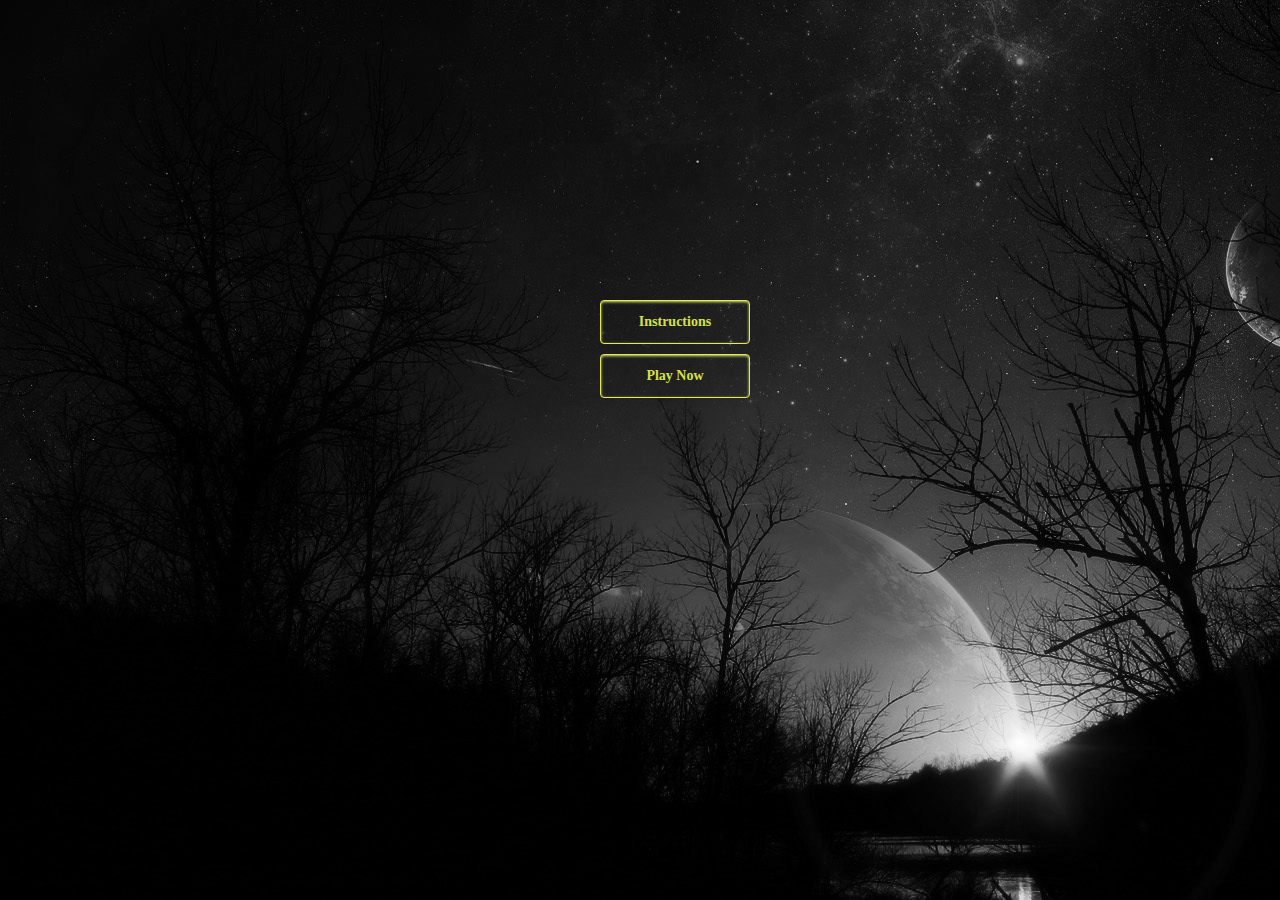
<file: Start.html>
<html>
    <head>
			<meta charset="utf-8">
			<meta name="viewport" content="width=device-width, initial-scale=1">
        <style>
.modal {
    display: none; /* Hidden by default */
    position: fixed; /* Stay in place */
    z-index: 1; /* Sit on top */
    padding-top: 100px; /* Location of the box */
    left: 0;
    top: 0;
    width: 100%; /* Full width */
    height: 100%; /* Full height */
    overflow: auto; /* Enable scroll if needed */
    background-color: rgb(0,0,0); /* Fallback color */
    background-color: rgba(0,0,0,0.4); /* Black w/ opacity */
}

/* Modal Content */
.modal-content {
    position: relative;
    background-color: #fefefe;
    margin: auto;
    padding: 0;
    border: 1px solid #888;
    width: 80%;
    box-shadow: 0 4px 8px 0 rgba(0,0,0,0.2),0 6px 20px 0 rgba(0,0,0,0.19);
    -webkit-animation-name: animatetop;
    -webkit-animation-duration: 0.4s;
    animation-name: animatetop;
    animation-duration: 0.4s
}

/* Add Animation */
@-webkit-keyframes animatetop {
    from {top:-300px; opacity:0} 
    to {top:0; opacity:1}
}

@keyframes animatetop {
    from {top:-300px; opacity:0}
    to {top:0; opacity:1}
}

/* The Close Button */
.close {
    color: white;
    float: right;
    font-size: 28px;
    font-weight: bold;
}

.close:hover,
.close:focus {
    color: #000;
    text-decoration: none;
    cursor: pointer;
}

.modal-header {
    padding: 2px 16px;
    background-color: #5cb85c;
    color: white;
}

.modal-body {padding: 2px 16px;}

.modal-footer {
    padding: 2px 16px;
    background-color: #5cb85c;
    color: white;
}
            .myButton {
	-moz-box-shadow:inset 0px 1px 3px 0px #dcf069;
	-webkit-box-shadow:inset 0px 1px 3px 0px #dcf069;
	box-shadow:inset 0px 1px 3px 0px #dcf069;
	background-color:transparent;
	-moz-border-radius:4px;
	-webkit-border-radius:4px;
	border-radius:4px;
	border:1px solid #e6e661;
	display:inline-block;
	cursor:pointer;
	color:#d6e048;
	font-family:Trebuchet MS;
	font-size:14px;
	font-weight:bold;
	padding:11px 23px;
	text-decoration:none;
}
.myButton:hover {
	background-color:transparent;
}
.myButton:active {
	position:relative;
	top:1px;
}
.game
         {
          background-image: url('f.jpeg');
         }
.d
{
    margin-left: 600px;
    margin-top: 10px;
    width: 150px
}
</style>
<link rel="stylesheet" href="bower_components/bootstrap/dist/css/bootstrap.min.css">
<script src="bower_components/jquery/dist/jquery.min.js"></script>
<script src="bower_components/bootstrap/dist/js/bootstrap.min.js"></script>
    </head>
<body class="game">
		
    <button id="myBtn" type="button" style="margin-top:300px" class="myButton .myButton:hover .myButton:active d">Instructions</button>
   <a href="file:///D:/AngularJS/Lab2/index.html" target="_self"> <button  class="myButton .myButton:hover .myButton:active d">Play Now</button></a><br>
   <!-- Modal -->
  <div class="modal fade" id="myModal" role="dialog">
		<div class="modal-dialog">
		
		  <!-- Modal content-->
		  <div class="modal-content">
			<div class="modal-header">
			  <button type="button" class="close" data-dismiss="modal">&times;</button>
			  <h4 class="modal-title">Instructions</h4>
			</div>
			<div class="modal-body">
			  <p>1) There are 2 LEVELS in this Game.</p><br>
			  <p>2) Click on Play Now to start the game.</p><br>
			  <p>3) Four Animated characters will appear on the screen.You have to choose a character by clicking on the character.</p><br>
			  <p>4) Specify names of Player1 and Player2 to start the game.To reset the game click on Restart button</p><br>
			  <p>5) After completing LEVEL 1, you can either replay,restart or jump to LEVEL2.</p><br>
			  <p>6) In LEVEL 2,Player1 and Player2 have to choose color of the Apple(green or red) by specifying the name of the player in the textbox under apple basket and click on start button.</p><br>
			  <p>7) There are Green,Red and Rotten apples behind the buttons.Both the players will click on button chance-by-chance.If Player1 has choosen red apple and clicks on a red apple then Player1 will gain 1 mark,If it clicks on green apple it won't gain any marks and if it clicks on a Rotten apple one mark would be deducted from the score and vice-versa will happen with Player2.</p><br>
			  <p>8) Game will be Over when all the buttons would be clicked and winner of LEVEL2 will appear according to the Score.</p><br>
			</div>
			
		  </div>
		  
		</div>
	  </div>
	  
	</div>
	
	<script>
	$(document).ready(function(){
		$("#myBtn").click(function(){
			$("#myModal").modal();
		});
	});
	</script>
</body>
</html>
</file>
